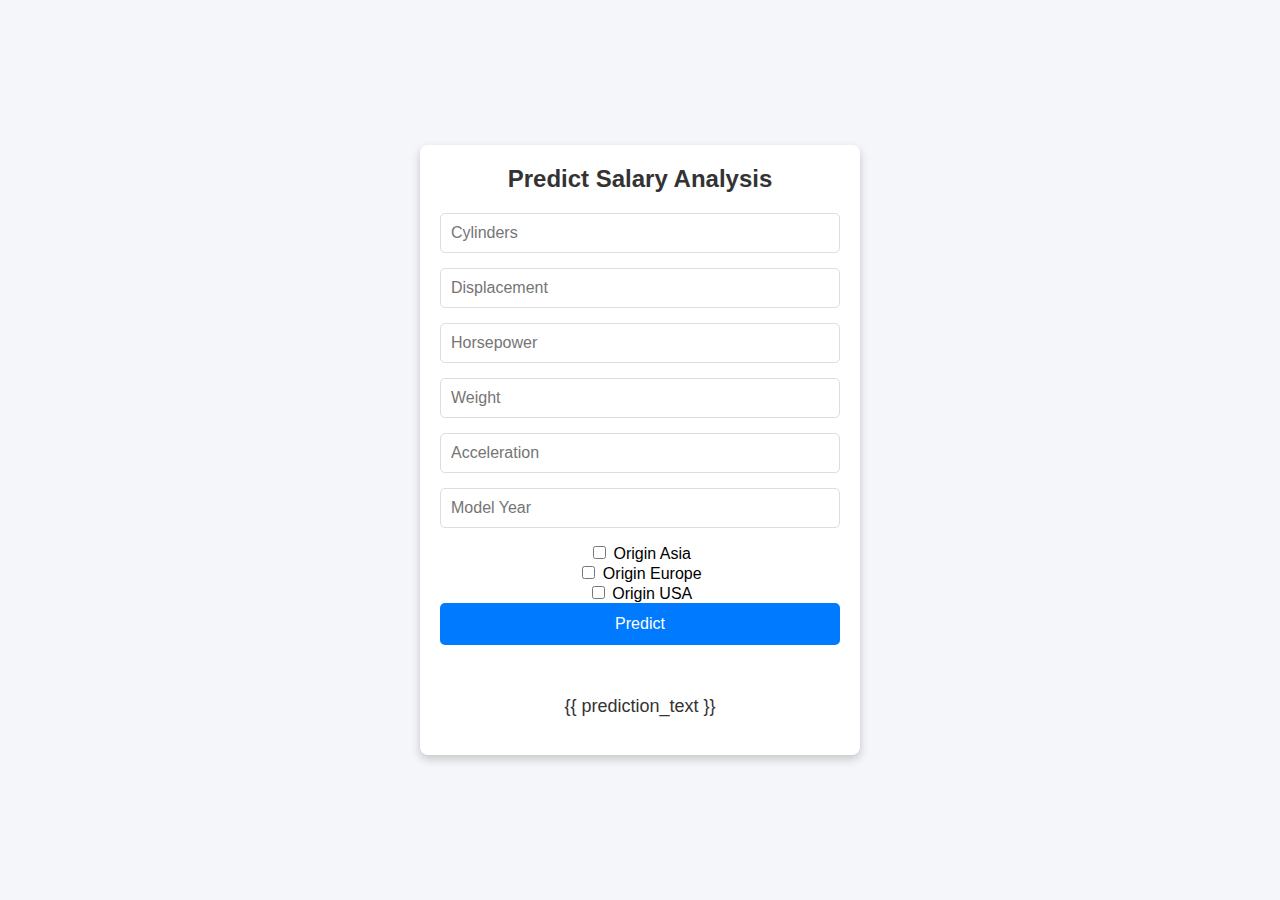
<file: templates/index.html>
<!DOCTYPE html>
<html>
<head>
  <meta charset="UTF-8">
  <title>ML API</title>
  <link rel="stylesheet" type="text/css" href="/static/styles.css">
</head>

<body>
 <div class="login">
    <h1>Predict Salary Analysis</h1>

    <form action="/predict" method="post">
        <input type="text" name="cylinders" placeholder="Cylinders" required="required" />
        <input type="text" name="displacement" placeholder="Displacement" required="required" />
        <input type="text" name="horsepower" placeholder="Horsepower" required="required" />
        <input type="text" name="weight" placeholder="Weight" required="required" />
        <input type="text" name="acceleration" placeholder="Acceleration" required="required" />
        <input type="text" name="model year" placeholder="Model Year" required="required" />
        
        <!-- Cases à cocher pour les origines -->
        <label><input type="checkbox" name="origin_Asia" value="1"> Origin Asia</label><br>
        <label><input type="checkbox" name="origin_Europe" value="1"> Origin Europe</label><br>
        <label><input type="checkbox" name="origin_USA" value="1"> Origin USA</label><br>

        <button type="submit" class="btn btn-primary btn-block btn-large">Predict</button>
    </form>

    <br><br>
    <p>{{ prediction_text }}</p>

 </div>
</body>
</html>
</file>
<file: static/styles.css>
/* Centrer le formulaire et définir la police de base */
body {
    display: flex;
    justify-content: center;
    align-items: center;
    height: 100vh;
    margin: 0;
    font-family: Arial, sans-serif;
    background-color: #f4f6f9;
}

/* Conteneur principal */
.login {
    width: 100%;
    max-width: 400px;
    padding: 20px;
    background: #fff;
    box-shadow: 0 4px 10px rgba(0, 0, 0, 0.2);
    border-radius: 8px;
    text-align: center;
}

/* Titre principal */
.login h1 {
    margin: 0 0 20px;
    font-size: 24px;
    color: #333;
}

/* Styles des champs d'entrée */
.login input[type="text"] {
    width: 100%;
    padding: 10px;
    margin-bottom: 15px;
    border: 1px solid #ddd;
    border-radius: 5px;
    font-size: 16px;
    box-sizing: border-box;
    transition: all 0.3s ease;
}

/* Focus sur les champs d'entrée */
.login input[type="text"]:focus {
    border-color: #007bff;
    outline: none;
    box-shadow: 0 0 5px rgba(0, 123, 255, 0.3);
}

/* Bouton de prédiction */
.login button {
    width: 100%;
    padding: 12px;
    background: #007bff;
    color: #fff;
    border: none;
    border-radius: 5px;
    font-size: 16px;
    cursor: pointer;
    transition: background 0.3s ease;
}

.login button:hover {
    background: #0056b3;
}

/* Texte de prédiction */
.login p {
    margin-top: 15px;
    font-size: 18px;
    color: #333;
}
</file>
